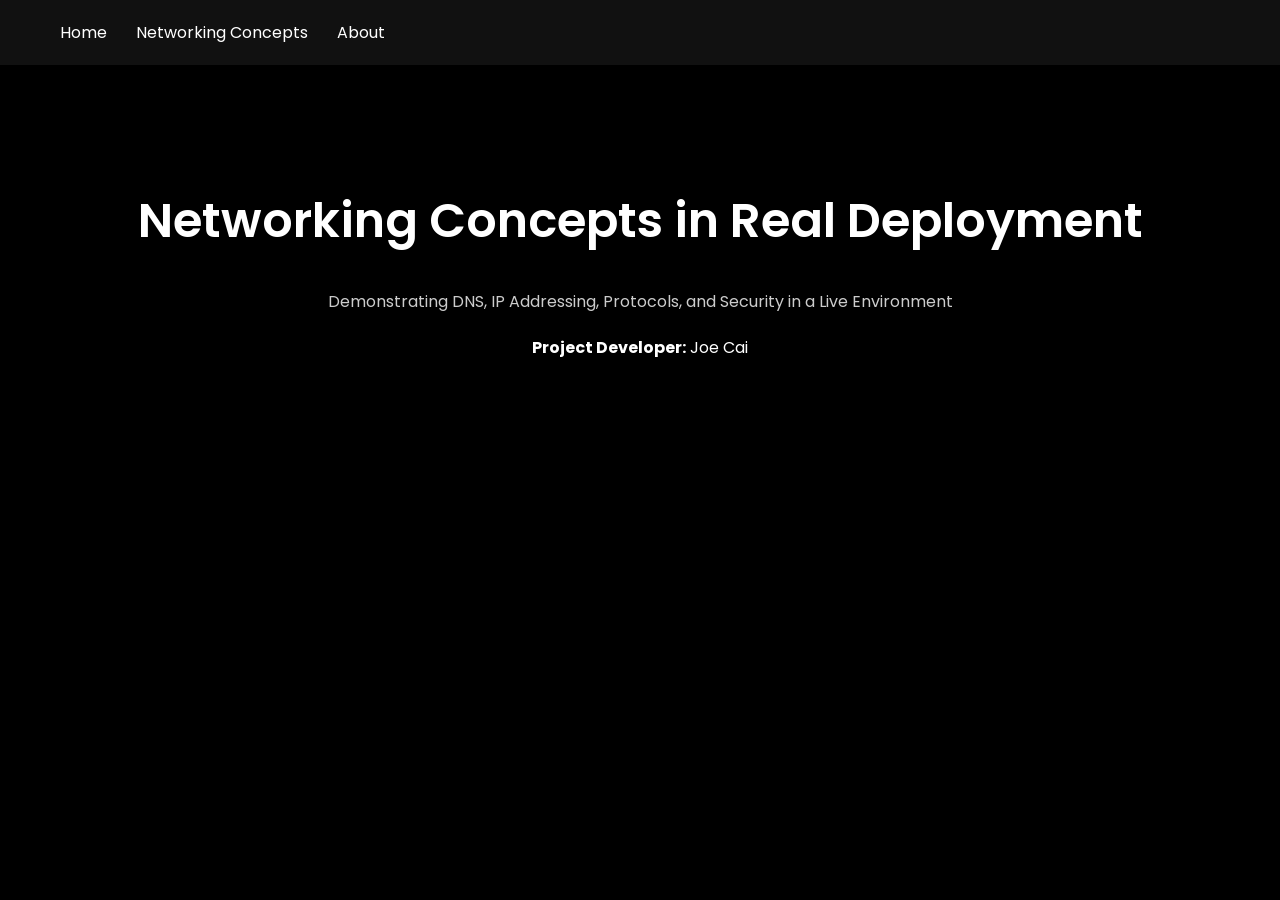
<file: index.html>
<!DOCTYPE html>
<html lang="en">
<head>
    <meta charset="UTF-8">
    <title>Networking Concepts Deployment Project</title>
    <link rel="stylesheet" href="style.css">
</head>
<body>

    <nav>
        <a href="index.html">Home</a>
        <a href="networking.html">Networking Concepts</a>
        <a href="about.html">About</a>
    </nav>

    <div class="container">
        <h1>Networking Concepts in Real Deployment</h1>
        <p class="subtitle">Demonstrating DNS, IP Addressing, Protocols, and Security in a Live Environment</p>
        <p><strong>Project Developer:</strong> Joe Cai</p>
    </div>

</body>
</html>
</file>
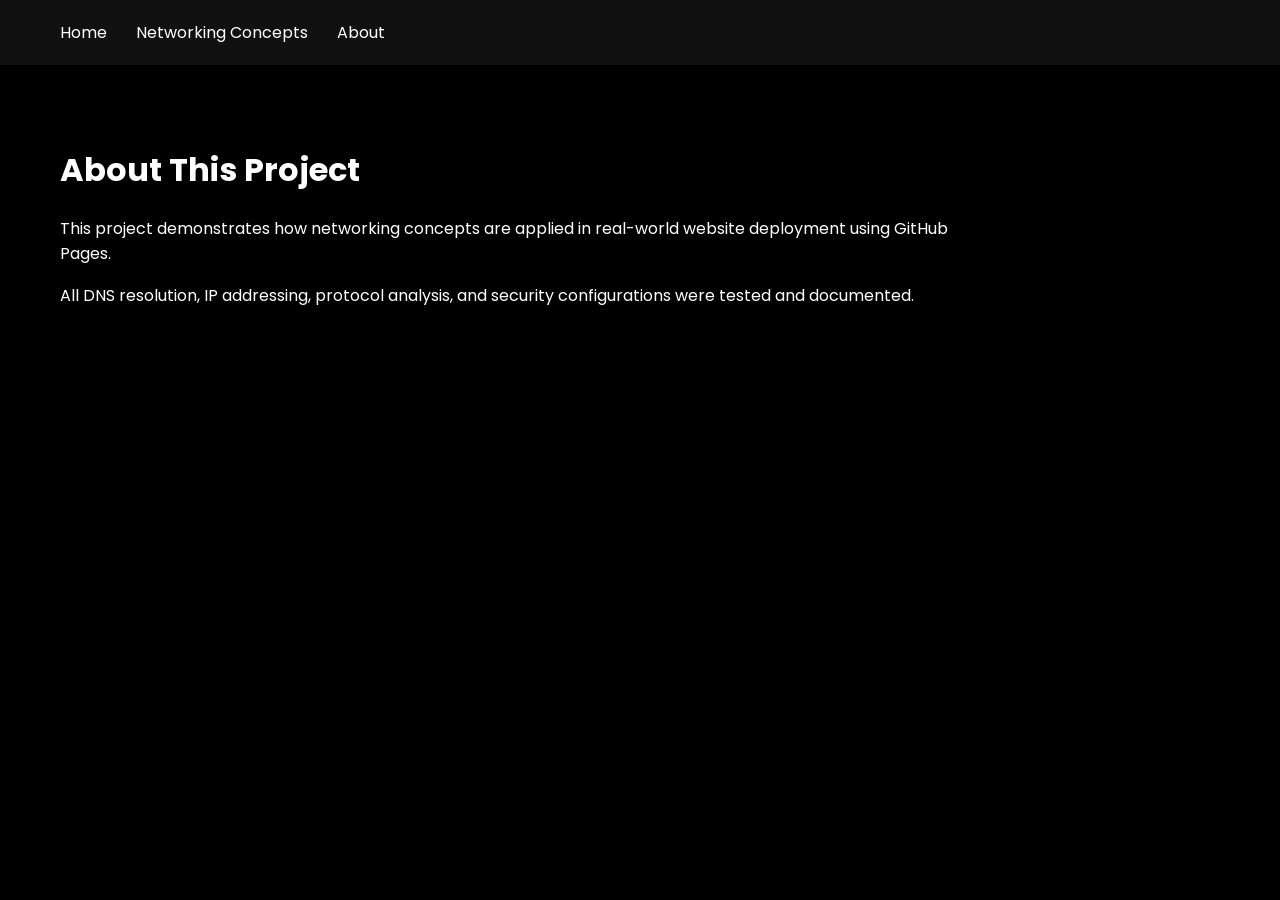
<file: about.html>
<!DOCTYPE html>
<html lang="en">
<head>
    <meta charset="UTF-8">
    <title>About</title>
    <link rel="stylesheet" href="style.css">
</head>
<body>

    <nav>
        <a href="index.html">Home</a>
        <a href="networking.html">Networking Concepts</a>
        <a href="about.html">About</a>
    </nav>

    <div class="content">
        <h1>About This Project</h1>
        <p>This project demonstrates how networking concepts are applied in real-world website deployment using GitHub Pages.</p>
        <p>All DNS resolution, IP addressing, protocol analysis, and security configurations were tested and documented.</p>
    </div>

</body>
</html>
</file>
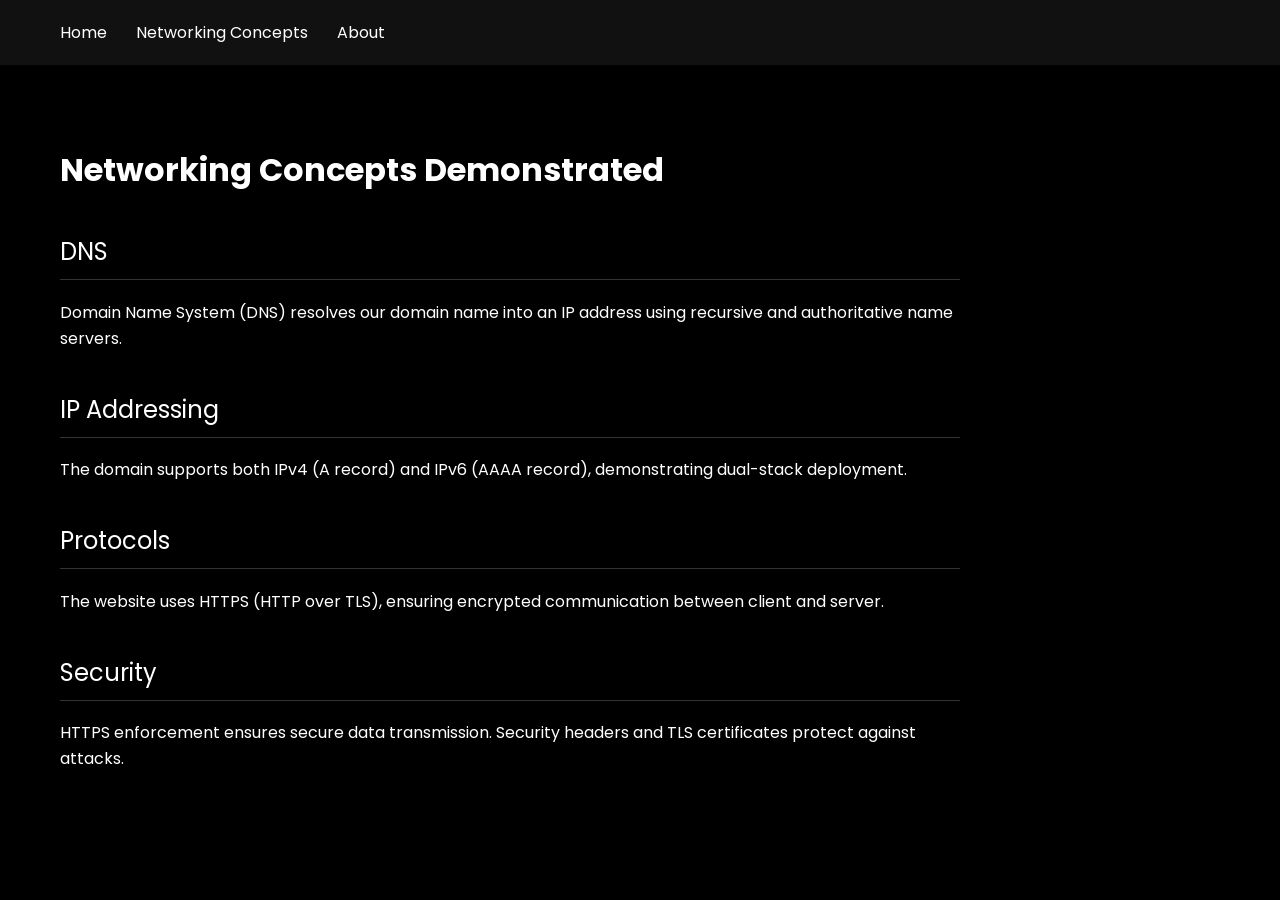
<file: networking.html>
<!DOCTYPE html>
<html lang="en">
<head>
    <meta charset="UTF-8">
    <title>Networking Concepts</title>
    <link rel="stylesheet" href="style.css">
</head>
<body>

    <nav>
        <a href="index.html">Home</a>
        <a href="networking.html">Networking Concepts</a>
        <a href="about.html">About</a>
    </nav>

    <div class="content">
        <h1>Networking Concepts Demonstrated</h1>

        <h2>DNS</h2>
        <p>Domain Name System (DNS) resolves our domain name into an IP address using recursive and authoritative name servers.</p>

        <h2>IP Addressing</h2>
        <p>The domain supports both IPv4 (A record) and IPv6 (AAAA record), demonstrating dual-stack deployment.</p>

        <h2>Protocols</h2>
        <p>The website uses HTTPS (HTTP over TLS), ensuring encrypted communication between client and server.</p>

        <h2>Security</h2>
        <p>HTTPS enforcement ensures secure data transmission. Security headers and TLS certificates protect against attacks.</p>
    </div>

</body>
</html>
</file>
<file: style.css>
@import url('https://fonts.googleapis.com/css2?family=Poppins:wght@300;400;600&display=swap');

body {
    margin: 0;
    padding: 0;
    font-family: 'Poppins', sans-serif;
    background-color: #000000;
    color: #ffffff;
}


nav {
    background-color: #111;
    padding: 20px 60px;
}

nav a {
    color: #ffffff;
    text-decoration: none;
    margin-right: 25px;
    font-weight: 400;
    transition: 0.3s;
}

nav a:hover {
    color: #00ffff;
}


.container {
    text-align: center;
    margin-top: 120px;
}

.container h1 {
    font-size: 48px;
    font-weight: 600;
}

.subtitle {
    color: #cccccc;
    margin-bottom: 20px;
}


.content {
    padding: 60px;
    max-width: 900px;
}

h2 {
    margin-top: 40px;
    border-bottom: 1px solid #333;
    padding-bottom: 10px;
    font-weight: 400;
}

p {
    line-height: 1.6;
}
</file>
